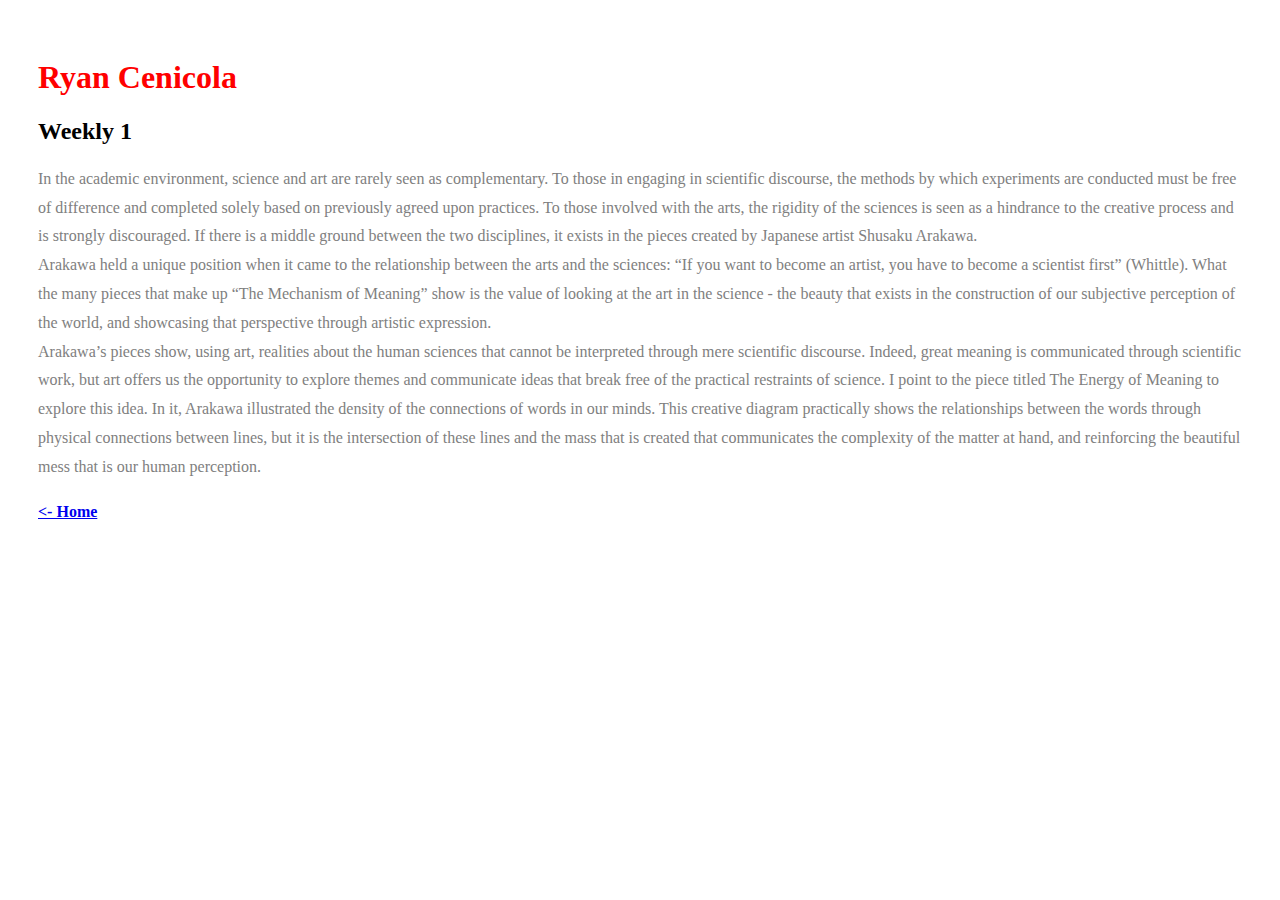
<file: weekly1.html>
<!DOCTYPE html>
<html lang="en" dir="ltr">
  <head>
    <meta charset="utf-8">
    <title>Ryan Cenicola | IML 400</title>
    <link rel="stylesheet" href="index.css"
  </head>
  <body>
    <div class="container">
    <h1>Ryan Cenicola</h1>
    <h2> Weekly 1</h2>
    <p class="weekly">In the academic environment, science and art are rarely seen as complementary. To those in engaging in scientific discourse, the methods by which experiments are conducted must be free of difference and completed solely based on previously agreed upon practices. To those involved with the arts, the rigidity of the sciences is seen as a hindrance to the creative process and is strongly discouraged. If there is a middle ground between the two disciplines, it exists in the pieces created by Japanese artist Shusaku Arakawa.
<br> Arakawa held a unique position when it came to the relationship between the arts and the sciences: “If you want to become an artist, you have to become a scientist first” (Whittle). What the many pieces that make up “The Mechanism of Meaning” show is the value of looking at the art in the science - the beauty that exists in the construction of our subjective perception of the world, and showcasing that perspective through artistic expression.
<br>	Arakawa’s pieces show, using art, realities about the human sciences that cannot be interpreted through mere scientific discourse. Indeed, great meaning is communicated through scientific work, but art offers us the opportunity to explore themes and communicate ideas that break free of the practical restraints of science. I point to the piece titled The Energy of Meaning to explore this idea. In it, Arakawa illustrated the density of the connections of words in our minds. This creative diagram practically shows the relationships between the words through physical connections between lines, but it is the intersection of these lines and the mass that is created that communicates the complexity of the matter at hand, and reinforcing the beautiful mess that is our human perception.
</p>

<h4> <a href="index.html" title="Weekly 1"> <- Home </h4>

  </body>
</html>
</file>
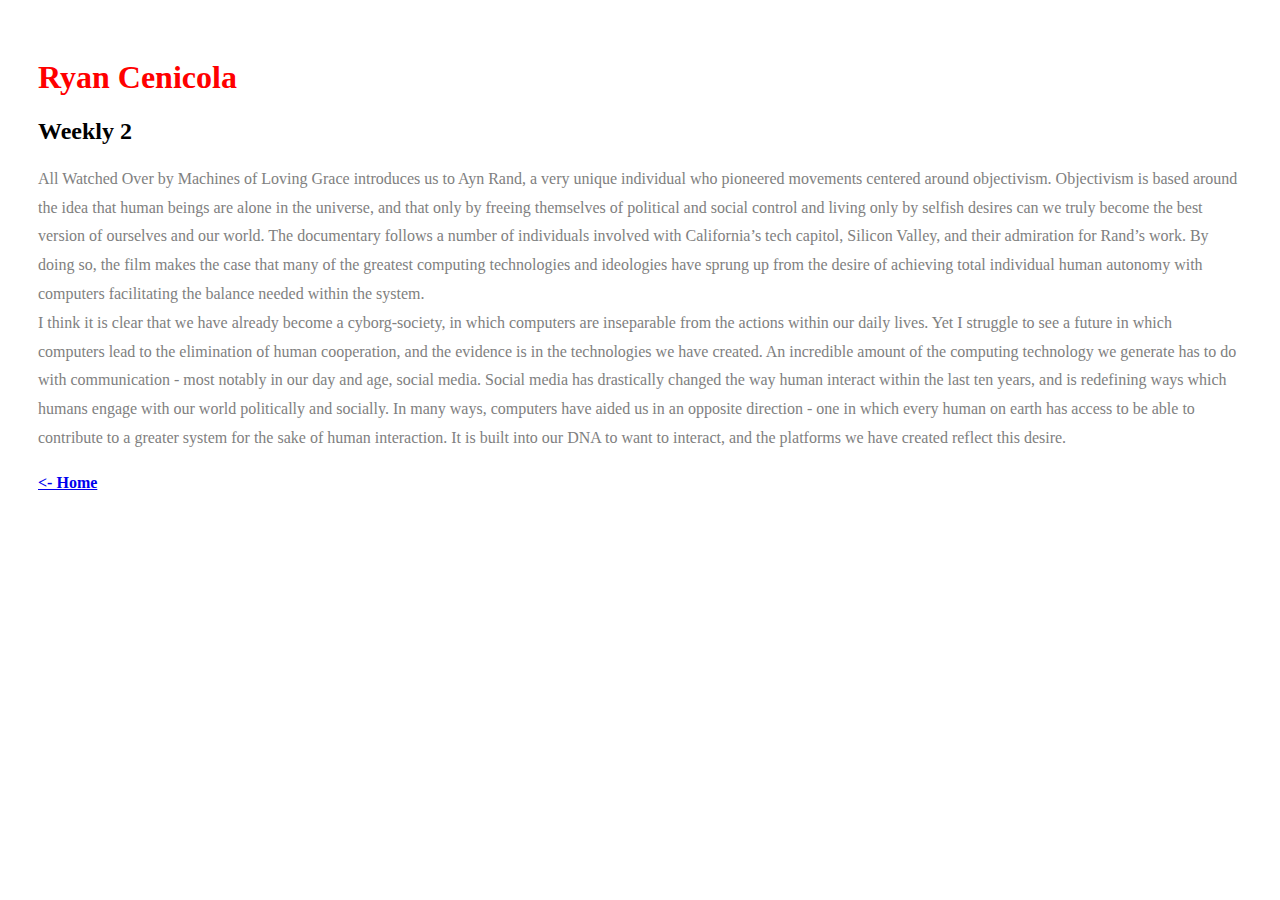
<file: weekly2.html>
<!DOCTYPE html>
<html lang="en" dir="ltr">
  <head>
    <meta charset="utf-8">
    <title>Ryan Cenicola | IML 400</title>
    <link rel="stylesheet" href="index.css"
  </head>
  <body>
    <div class="container">
    <h1>Ryan Cenicola</h1>
    <h2> Weekly 2</h2>
    <p class="weekly">All Watched Over by Machines of Loving Grace introduces us to Ayn Rand, a very unique individual who pioneered movements centered around objectivism. Objectivism is based around the idea that human beings are alone in the universe, and that only by freeing themselves of political and social control and living only by selfish desires can we truly become the best version of ourselves and our world. The documentary follows a number of individuals involved with California’s tech capitol, Silicon Valley, and their admiration for Rand’s work. By doing so, the film makes the case that many of the greatest computing technologies and ideologies have sprung up from the desire of achieving total individual human autonomy with computers facilitating the balance needed within the system.
<br>	I think it is clear that we have already become a cyborg-society, in which computers are inseparable from the actions within our daily lives. Yet I struggle to see a future in which computers lead to the elimination of human cooperation, and the evidence is in the technologies we have created. An incredible amount of the computing technology we generate has to do with communication - most notably in our day and age, social media. Social media has drastically changed the way human interact within the last ten years, and is redefining ways which humans engage with our world politically and socially. In many ways, computers have aided us in an opposite direction - one in which every human on earth has access to be able to contribute to a greater system for the sake of human interaction. It is built into our DNA to want to interact, and the platforms we have created reflect this desire.  

</p>

<h4> <a href="index.html" title="home"> <- Home </h4>

  </body>
</html>
</file>
<file: index.css>
.container {
   padding: 30px;
  margin: auto;
}

h1 {
  color:red;
}
p {
  color: grey;
}

p.weekly {
  line-height:1.8;
}
</file>
